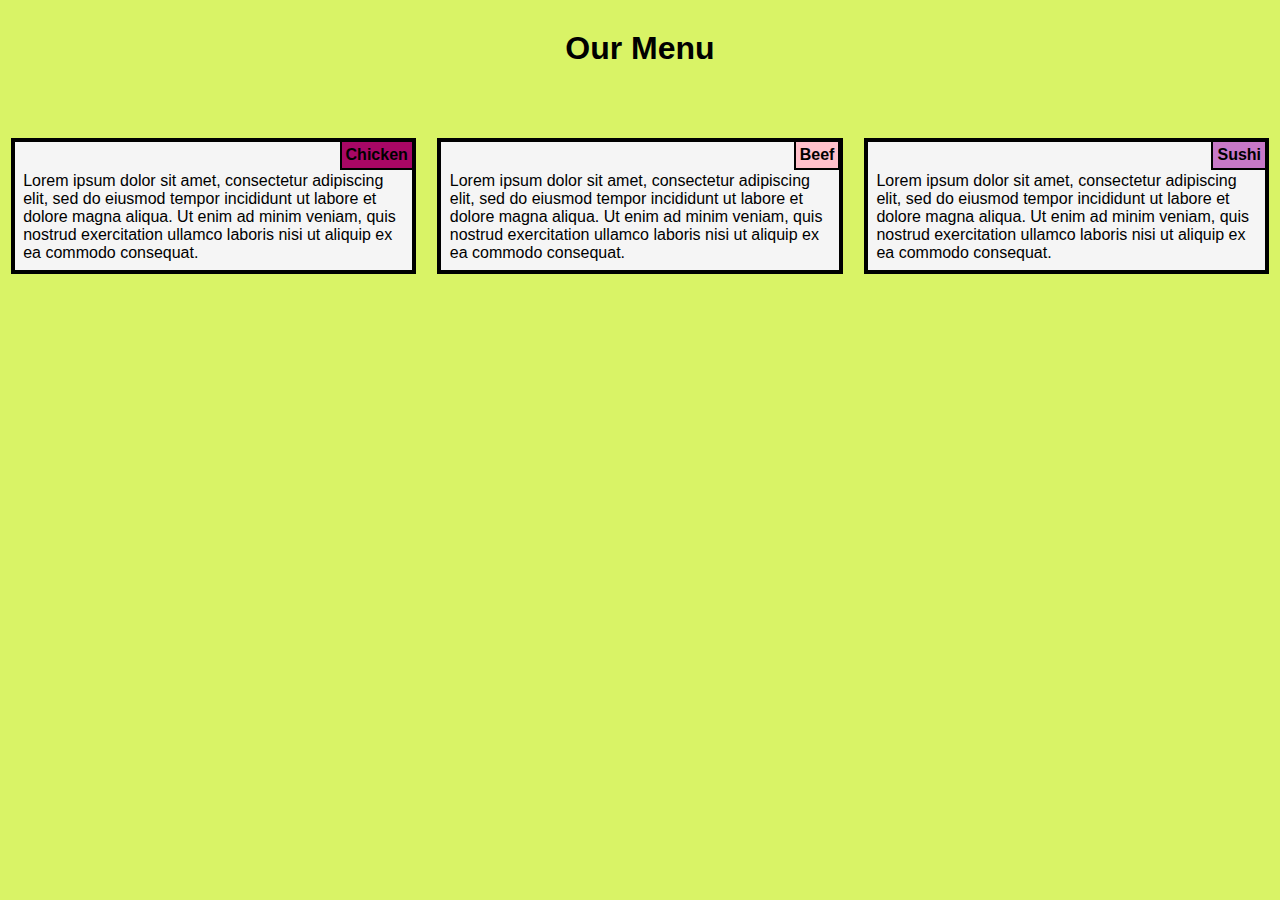
<file: docs/index.html>
<!DOCTYPE html>
<html>
    <head>
        <meta charset="utf-8">
        <meta name="viewport" content="width=device-width, initial-scale=1">
        <link rel="stylesheet" href="styles.css">
        <body class = "sansserif">
            
        <h1>Our Menu</h1>
        <div class ="row">

            <div class ="col-lg-4 col-md-6 col-sm-12">
                <p class ="head1">Chicken</p>
                <p class = "ChickenParagraph">
                    Lorem ipsum dolor sit amet, consectetur adipiscing elit, 
                    sed do eiusmod tempor incididunt ut labore et dolore magna 
                    aliqua. Ut enim ad minim veniam, quis nostrud exercitation
                    ullamco laboris nisi ut aliquip ex ea commodo consequat.
                </p>
            </div>

            <div class ="col-lg-4 col-md-6 col-sm-12">
                <p class = "head2">Beef</p>
                <p class = "BeefParagraph">
                    Lorem ipsum dolor sit amet, consectetur adipiscing elit, 
                    sed do eiusmod tempor incididunt ut labore et dolore magna 
                    aliqua. Ut enim ad minim veniam, quis nostrud exercitation
                    ullamco laboris nisi ut aliquip ex ea commodo consequat.
                </p>
            </div>

            <div class ="col-lg-4 col-md-12 col-sm-12">
                <p class ="head3">Sushi</p>
                <p class ="SushiParagraph">
                    Lorem ipsum dolor sit amet, consectetur adipiscing elit, 
                    sed do eiusmod tempor incididunt ut labore et dolore magna 
                    aliqua. Ut enim ad minim veniam, quis nostrud exercitation
                    ullamco laboris nisi ut aliquip ex ea commodo consequat.
                </p>
            </div>
        </div>
        </body>

    </head>
</html>
</file>
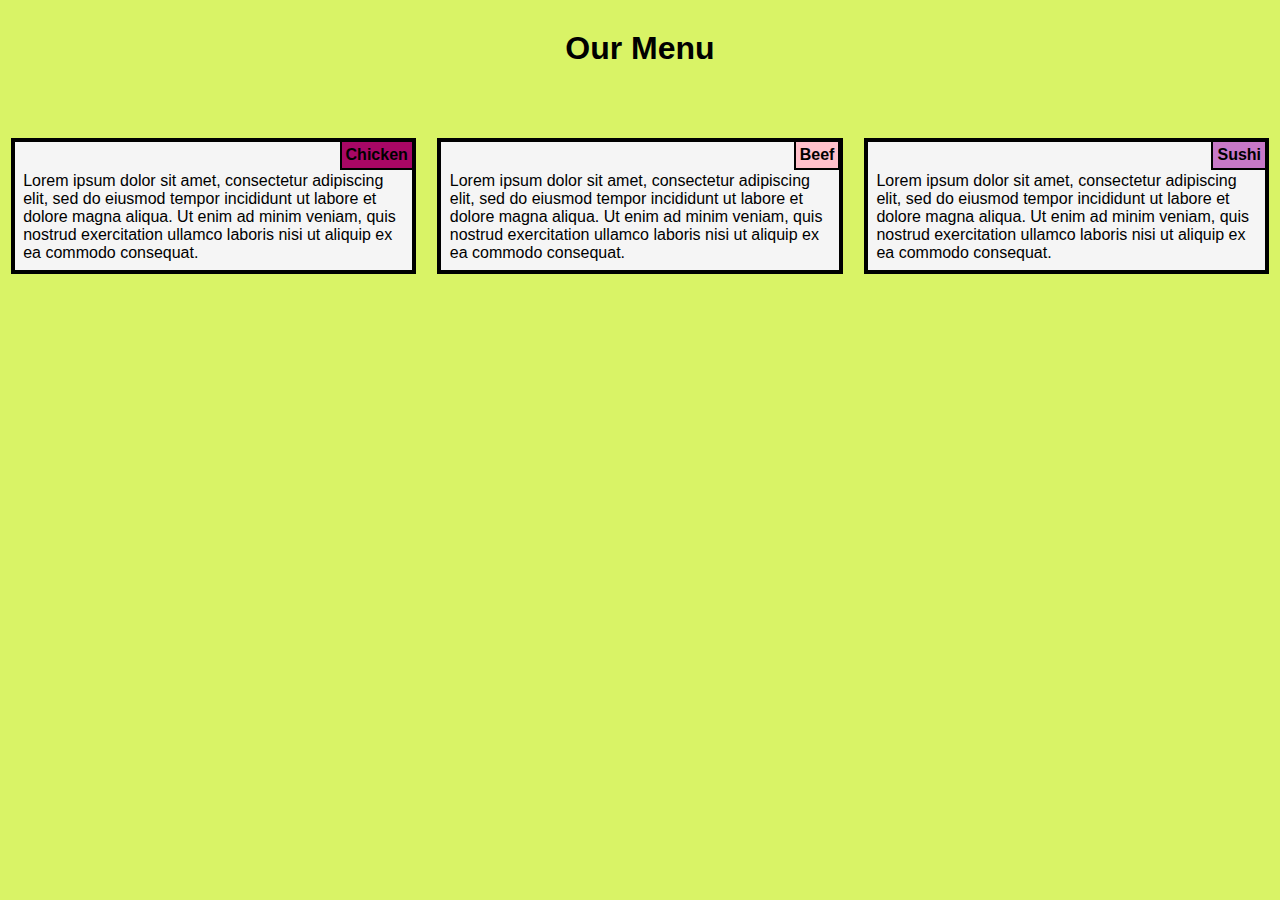
<file: module2_solution/index.html>
<!DOCTYPE html>
<html>
    <head>
        <meta charset="utf-8">
        <meta name="viewport" content="width=device-width, initial-scale=1">
        <link rel="stylesheet" href="styles.css">
        <body class = "sansserif">
            
        <h1>Our Menu</h1>
        <div class ="row">

            <div class ="col-lg-4 col-md-6 col-sm-12">
                <p class ="head1">Chicken</p>
                <p class = "ChickenParagraph">
                    Lorem ipsum dolor sit amet, consectetur adipiscing elit, 
                    sed do eiusmod tempor incididunt ut labore et dolore magna 
                    aliqua. Ut enim ad minim veniam, quis nostrud exercitation
                    ullamco laboris nisi ut aliquip ex ea commodo consequat.
                </p>
            </div>

            <div class ="col-lg-4 col-md-6 col-sm-12">
                <p class = "head2">Beef</p>
                <p class = "BeefParagraph">
                    Lorem ipsum dolor sit amet, consectetur adipiscing elit, 
                    sed do eiusmod tempor incididunt ut labore et dolore magna 
                    aliqua. Ut enim ad minim veniam, quis nostrud exercitation
                    ullamco laboris nisi ut aliquip ex ea commodo consequat.
                </p>
            </div>

            <div class ="col-lg-4 col-md-12 col-sm-12">
                <p class ="head3">Sushi</p>
                <p class ="SushiParagraph">
                    Lorem ipsum dolor sit amet, consectetur adipiscing elit, 
                    sed do eiusmod tempor incididunt ut labore et dolore magna 
                    aliqua. Ut enim ad minim veniam, quis nostrud exercitation
                    ullamco laboris nisi ut aliquip ex ea commodo consequat.
                </p>
            </div>
        </div>
        </body>

    </head>
</html>
</file>
<file: docs/styles.css>
*{
    box-sizing :border box;
    margin:0;
    padding: 0;
    background-color:rgb(217, 243, 102);
}
.sansserif {
    font-family:sans-serif, Arial, Helvetica
  }

h1 {
    text-align: center ;
    margin-top:20px;
    margin-bottom: 50px;
    padding:10px;
    
}
.row{
    width:100%;
    overflow:none;
}
.head1,.head2,.head3{
    border : 2px solid black;
    overflow: none;
    float: right;
    position: relative;
    text-align: center;
    padding: 4px;
    margin-top:3%;
    margin-right:3%;
    font-weight:bold;
}

.ChickenParagraph ,.BeefParagraph,.SushiParagraph{
    height: auto;
    overflow:none;
    border : 4px solid black;
    padding:2%;
    padding-top:30px;
    margin:2.5%;
    background-color:whitesmoke;
}
.head1{
    background-color:rgb(168, 7, 101);
}
.head2{
    background-color: pink;
}
.head3{
    background-color:rgb(199, 120, 199);
}


/***laptop***/
@media(min-width:992px){
    .col-lg-4{
        float: left;
        width:33.33%;
    }
}

@media (min-width:768px) and (max-width:991px){
    .col-md-6{
        float: left;
        width :50%;
    }
    .col-md-12{
        margin-left:-10px;
        float:left;
        width:100%;
    }
    .head3{
        margin-right:3%;
        margin-top:3%;
    }
}
    @media (min-width:0px) and (max-width:767px){
        .col-sm-12{
            float:left;
            width:100%;
        }
        
    
    }
</file>
<file: module2_solution/styles.css>
*{
    box-sizing :border box;
    margin:0;
    padding: 0;
    background-color:rgb(217, 243, 102);
}
.sansserif {
    font-family:sans-serif, Arial, Helvetica
  }

h1 {
    text-align: center ;
    margin-top:20px;
    margin-bottom: 50px;
    padding:10px;
    
}
.row{
    width:100%;
    overflow:none;
}
.head1,.head2,.head3{
    border : 2px solid black;
    overflow: none;
    float: right;
    position: relative;
    text-align: center;
    padding: 4px;
    margin-top:3%;
    margin-right:3%;
    font-weight:bold;
}

.ChickenParagraph ,.BeefParagraph,.SushiParagraph{
    height: auto;
    overflow:none;
    border : 4px solid black;
    padding:2%;
    padding-top:30px;
    margin:2.5%;
    background-color:whitesmoke;
}
.head1{
    background-color:rgb(168, 7, 101);
}
.head2{
    background-color: pink;
}
.head3{
    background-color:rgb(199, 120, 199);
}


/***laptop***/
@media(min-width:992px){
    .col-lg-4{
        float: left;
        width:33.33%;
    }
}

@media (min-width:768px) and (max-width:991px){
    .col-md-6{
        float: left;
        width :50%;
    }
    .col-md-12{
        margin-left:-10px;
        float:left;
        width:100%;
    }
    .head3{
        margin-right:3%;
        margin-top:3%;
    }
}
    @media (min-width:0px) and (max-width:767px){
        .col-sm-12{
            float:left;
            width:100%;
        }
        
    
    }
</file>
